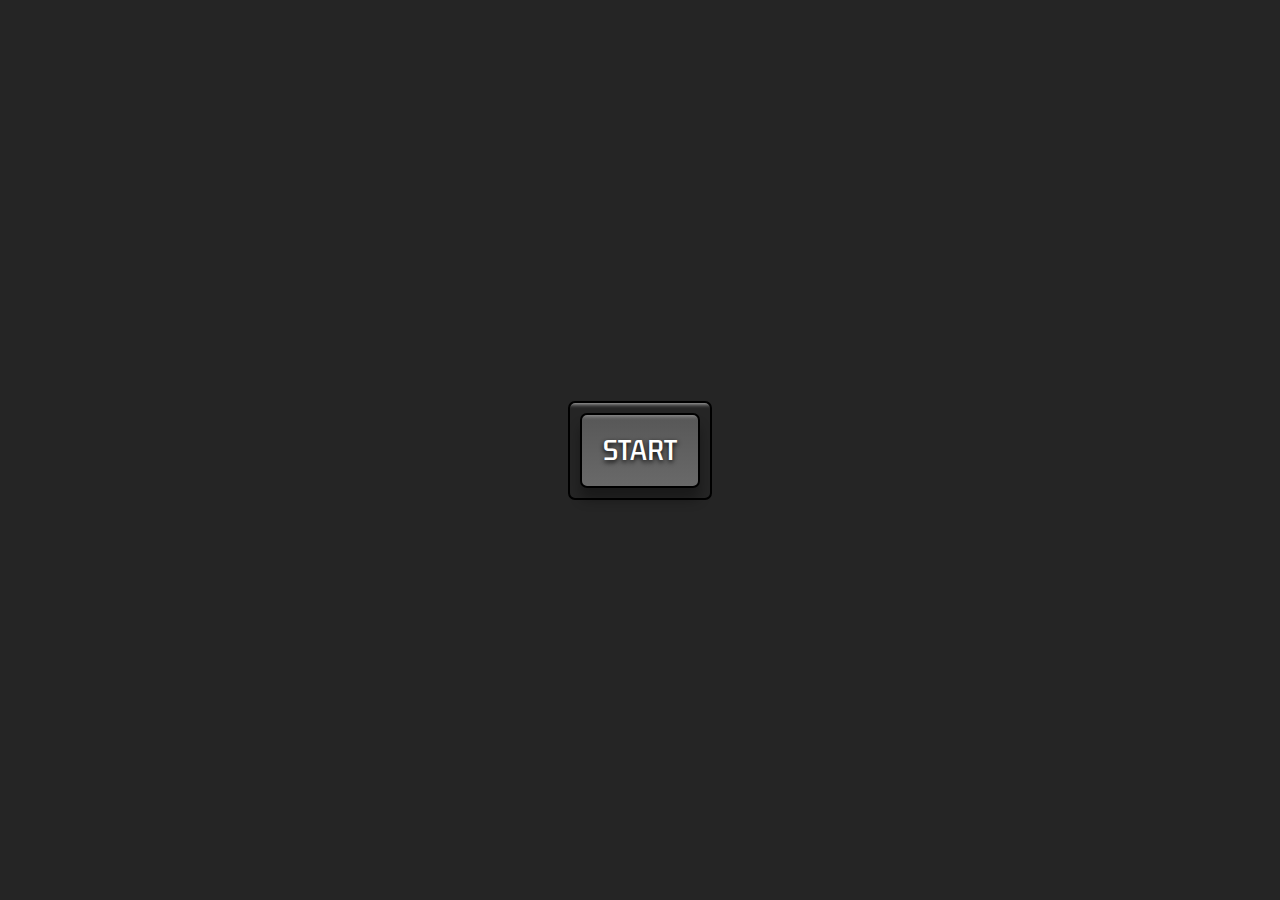
<file: index.html>
<!DOCTYPE html>
<html lang="en">
<head>
    <meta charset="UTF-8">
    <meta name="viewport" content="width=device-width, initial-scale=1.0">
    <title>Picture in picture</title>
    <link rel="icon" type="image/png" href="https://www.google.com/s2/u/0/favicons?domain=visualstudio.com">
    <link rel="stylesheet" href="style.css">
</head>
<body>
    <!-- Video -->
    <video id="video" controls height="360" width="640" hidden></video>
    <!-- Button -->
    <div class="button-container">
        <button id="button">START</button>
    </div>
    <!-- Script -->
    <script src="script.js"></script>
</body>
</html>
</file>
<file: style.css>
@import url('https://fonts.googleapis.com/css2?family=Kdam+Thmor+Pro&family=Libre+Baskerville&family=Montserrat:ital,wght@1,300&family=Oswald&display=swap');

html {
    box-sizing : border-box;

}
body{
    margin: 0;
    /* vh -measure of window/ at least the entire height */
    height: 100vh; 
    display: flex;
    justify-content: center;
    align-items: center;
    background: rgb(37, 37, 37);
}

.button-container {
    border: 2px solid black;
    padding: 10px;
    border-radius: 7px;
    box-shadow: inset 0 20px 4px -19px rgba(255, 255, 255, 0.7);
}

button {
    cursor: pointer;
    outline: none;
    width:120px;
    height: 75px;
    font-family: Kdam Thmor Pro, sans-serif;
    font-size: 25px;
    color: white;
    text-shadow: 0 2px 5px black;
    background:linear-gradient(to top, #696969, #575757) ;
    border: 2px solid black;
    border-radius: 7px;
    box-shadow: inset 0 20px 4px -19px rgba(255, 255, 255, 0.4), 0 12px 12px 0 rgba(0, 0, 0, 0.3);
}

button:hover {
    background:linear-gradient(to bottom, #696969, #575757) ;
}

button:active {
    transform: translateY(3px);
    box-shadow:  0 6px 6px 0 rgba(0, 0, 0, 0.3);
}
</file>
